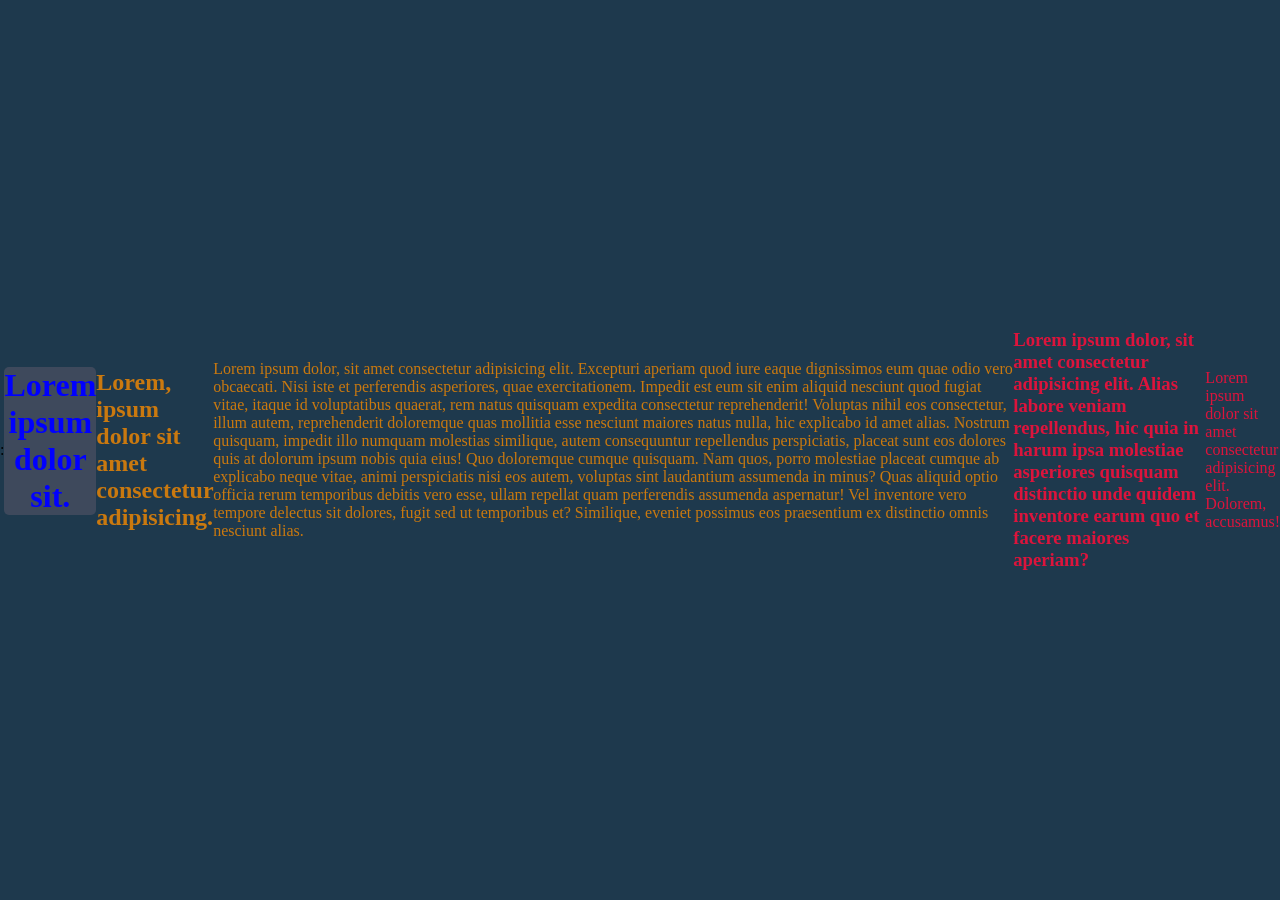
<file: CSS/index.html>
<!DOCTYPE html>
<html lang="en">
<head>
    <meta charset="UTF-8">
    <meta name="viewport" content="width=device-width, initial-scale=1.0">
    <title>Css Basics</title> 
    <style>
        h2, p {
            color: rgb(202, 121, 15);
        }
        .red {
            color: crimson;
        }    
    </style>
    <link rel="stylesheet" href="style.css">:
</head>
<body>
    <h1 style="color: blue;">Lorem ipsum dolor sit.</h1>
    <h2>Lorem, ipsum dolor sit amet consectetur adipisicing.</h2>

    <p>Lorem ipsum dolor, sit amet consectetur adipisicing elit. Excepturi aperiam quod iure eaque dignissimos eum quae odio vero obcaecati. Nisi iste et perferendis asperiores, quae exercitationem. Impedit est eum sit enim aliquid nesciunt quod fugiat vitae, itaque id voluptatibus quaerat, rem natus quisquam expedita consectetur reprehenderit! Voluptas nihil eos consectetur, illum autem, reprehenderit doloremque quas mollitia esse nesciunt maiores natus nulla, hic explicabo id amet alias. Nostrum quisquam, impedit illo numquam molestias similique, autem consequuntur repellendus perspiciatis, placeat sunt eos dolores quis at dolorum ipsum nobis quia eius! Quo doloremque cumque quisquam. Nam quos, porro molestiae placeat cumque ab explicabo neque vitae, animi perspiciatis nisi eos autem, voluptas sint laudantium assumenda in minus? Quas aliquid optio officia rerum temporibus debitis vero esse, ullam repellat quam perferendis assumenda aspernatur! Vel inventore vero tempore delectus sit dolores, fugit sed ut temporibus et? Similique, eveniet possimus eos praesentium ex distinctio omnis nesciunt alias.</p>

    <h3 class="red">Lorem ipsum dolor, sit amet consectetur adipisicing elit. Alias labore veniam repellendus, hic quia in harum ipsa molestiae asperiores quisquam distinctio unde quidem inventore earum quo et facere maiores aperiam?</h3>

    <p class="red">Lorem ipsum dolor sit amet consectetur adipisicing elit. Dolorem, accusamus!</p>
</body>
</html>
</file>
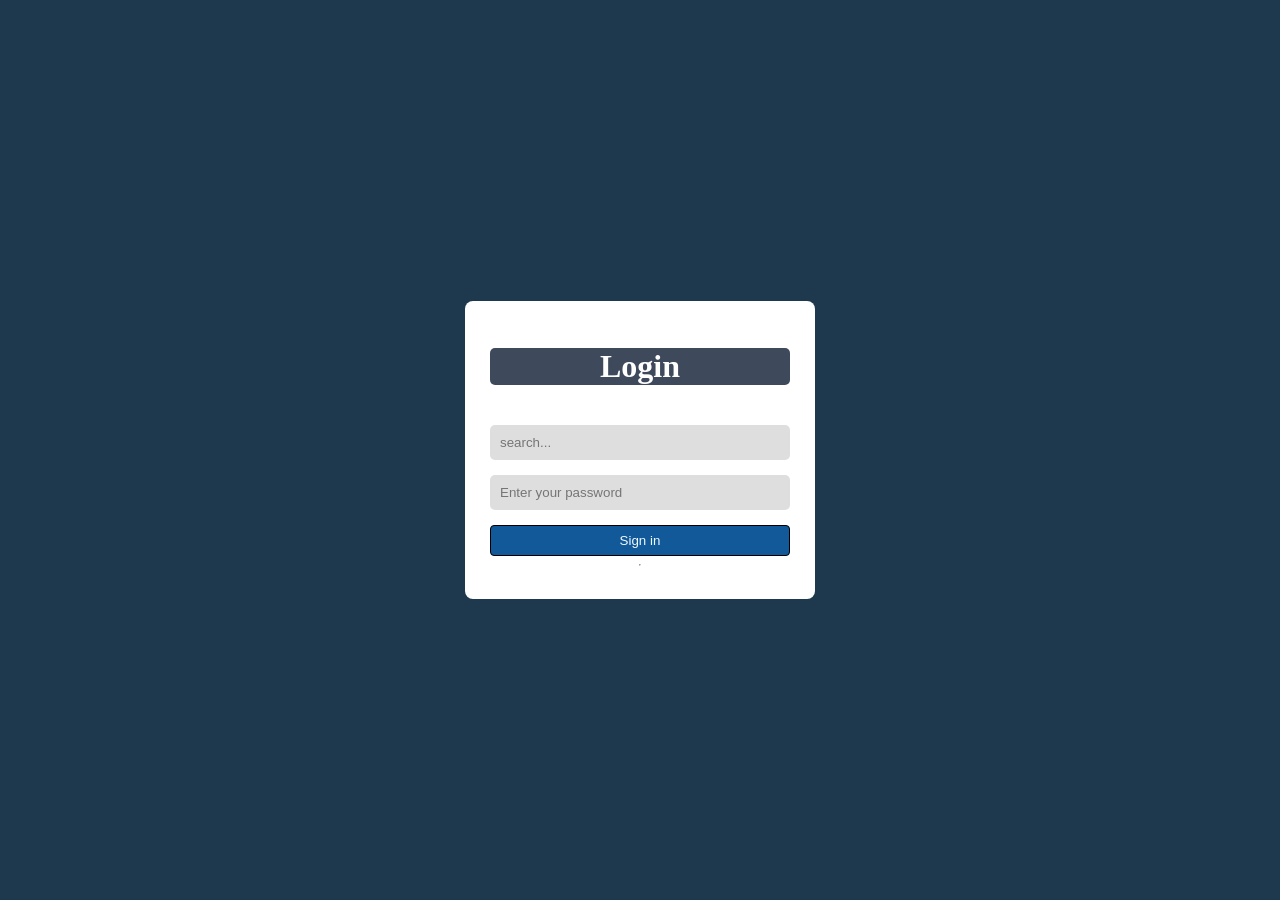
<file: CSS/login.html>
<!DOCTYPE html>
<html lang="en">

<head>
    <meta charset="UTF-8">
    <meta name="viewport" content="width=device-width, initial-scale=1.0">
    <title>login page</title>
    <link rel="stylesheet" href="style.css">
</head>

<body>
    <div class="card">
        <h1>Login</h1>
        <form>
            <input type="text" name="" id="" placeholder="search...">
            <input type="password" name="" id="" placeholder="Enter your password">
            <button type="submit">Sign in</button>
            <hr>
        </form>
    </div>

</body>

</html>
</file>
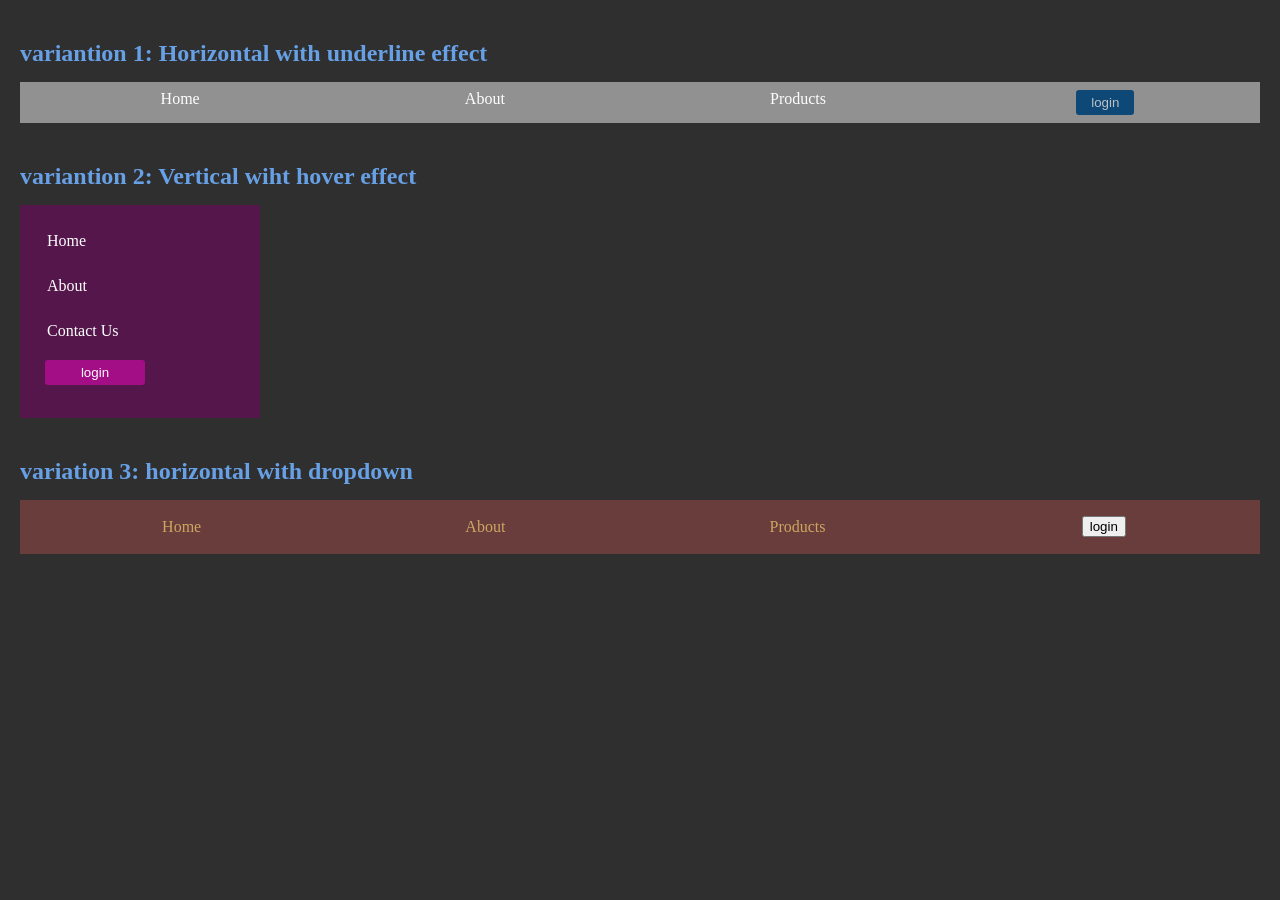
<file: CSS/navbar.html>
<!DOCTYPE html>
<html lang="en">

<head>
    <meta charset="UTF-8">
    <meta name="viewport" content="width=device-width, initial-scale=1.0">
    <title>Nav Bar</title>
    <link rel="stylesheet" href="navstyle.css   ">
</head>

<body>
    <div class="nav-container">
        <h2>variantion 1: Horizontal with underline effect</h2>
        <nav class="nav1">
            <ul>
                <li><a href="#">Home</a></li>
                <li><a href="#">About</a></li>
                <li><a href="#">Products</a></li>
                <li><button class="login-btn">login</button></li>
            </ul>
        </nav>
    </div>

    <div class="nav-container">
        <h2>variantion 2: Vertical wiht hover effect</h2>
        <nav class="nav2">
            <ul>
                <li>
                    <a href="#">Home</a>
                </li>
                <li>
                    <a href="#">About</a>
                </li>
                <li>
                    <a href="#">Contact Us</a>
                </li>
                <li>
                    <button class="login-btn">login</button>
                </li>
            </ul>
        </nav>
    </div>

    <div class="nav-container">
        <h2>variation 3: horizontal with dropdown </h2>
        <nav class="nav3">
            <ul>
                <li> <a href="#">Home</a> </li>
                <li class="dropdown">
                    <a href="#">About</a>
                    <div class="dropdown-content">
                        <a href="#">Our Story</a>
                        <a href="#">Team</a>
                        <a href="#">Contact</a>
                    </div>
                </li>
                <li><a href="#">Products</a></li>
                <li><button class="login-btn">login</button></li>
                </li>
            </ul>
        </nav>
    </div>


</body>

</html>
</file>
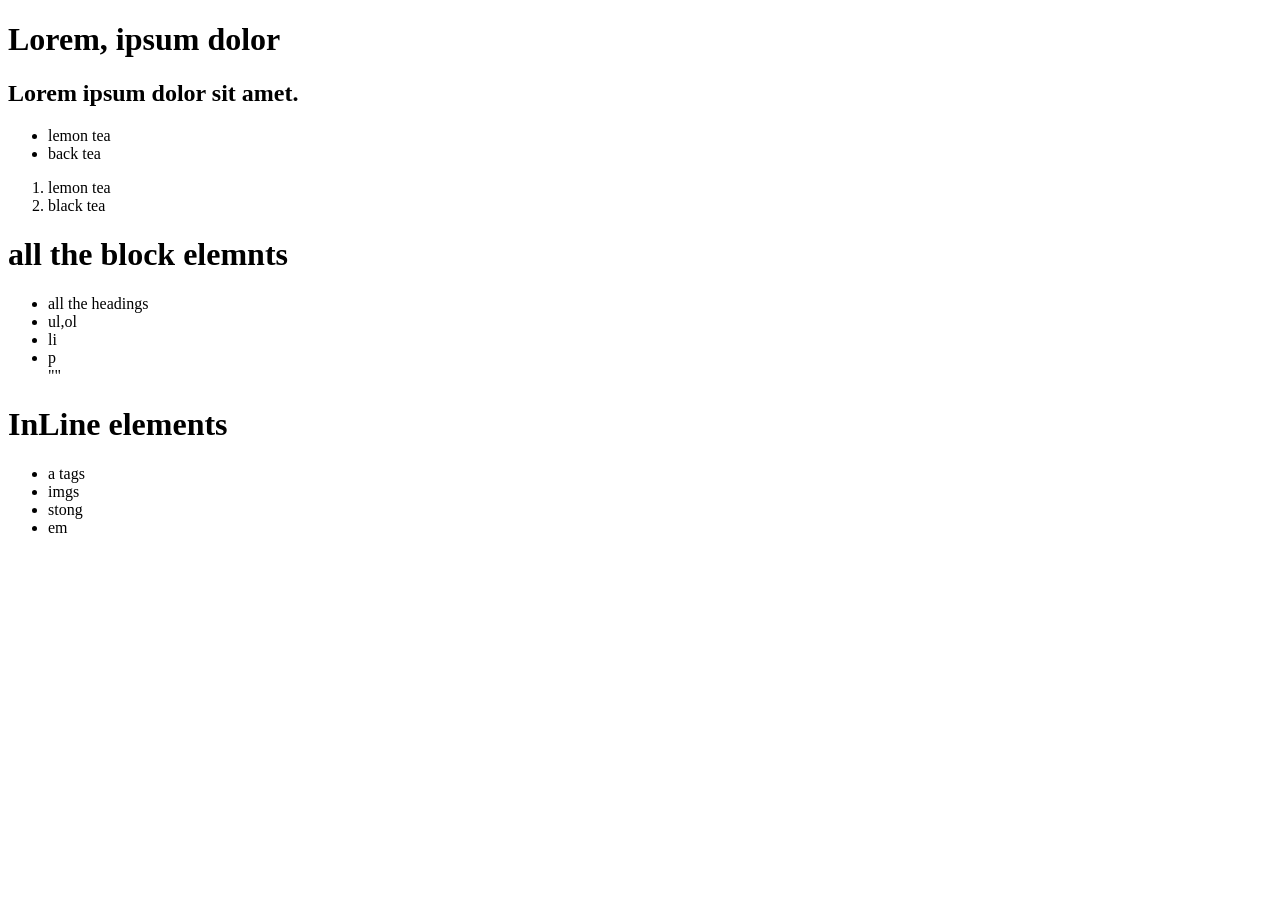
<file: HTML/02_Headings&Lists.html>
<!DOCTYPE html>
<html lang="en">

<head>
    <meta charset="UTF-8">
    <meta name="viewport" content="width=device-width, initial-scale=1.0">
    <title>lists</title>
</head>

<body>
    <h1>Lorem, ipsum dolor</h1>
    <h2>Lorem ipsum dolor sit amet.</h2>

    <ul> <!--to create an unordered lists(bullets) -->
        <li>lemon tea</li>
        <li>back tea</li>
    </ul>
    <ol> <!--to create an ordered lists(numbers) -->
        <li>lemon tea</li>
        <li>black tea</li>
    </ol>
    <div>
         <h1>all the block elemnts</h1> <!--takes the whole space on a webpage -->
        <ul>
            <li>all the headings</li>
            <li>ul,ol</li>
            <li>li</li>
            <li>p</li>""
        </ul>

    </div>
    <div>
        <h1>InLine elements</h1> <!--takes only the space its needs-->
        <ul>
            <li>a tags</li>
            <li>imgs</li>
            <li>stong</li>
            <li>em</li>
        </ul>
    </div>
    <br>
</body>

</html>
</file>
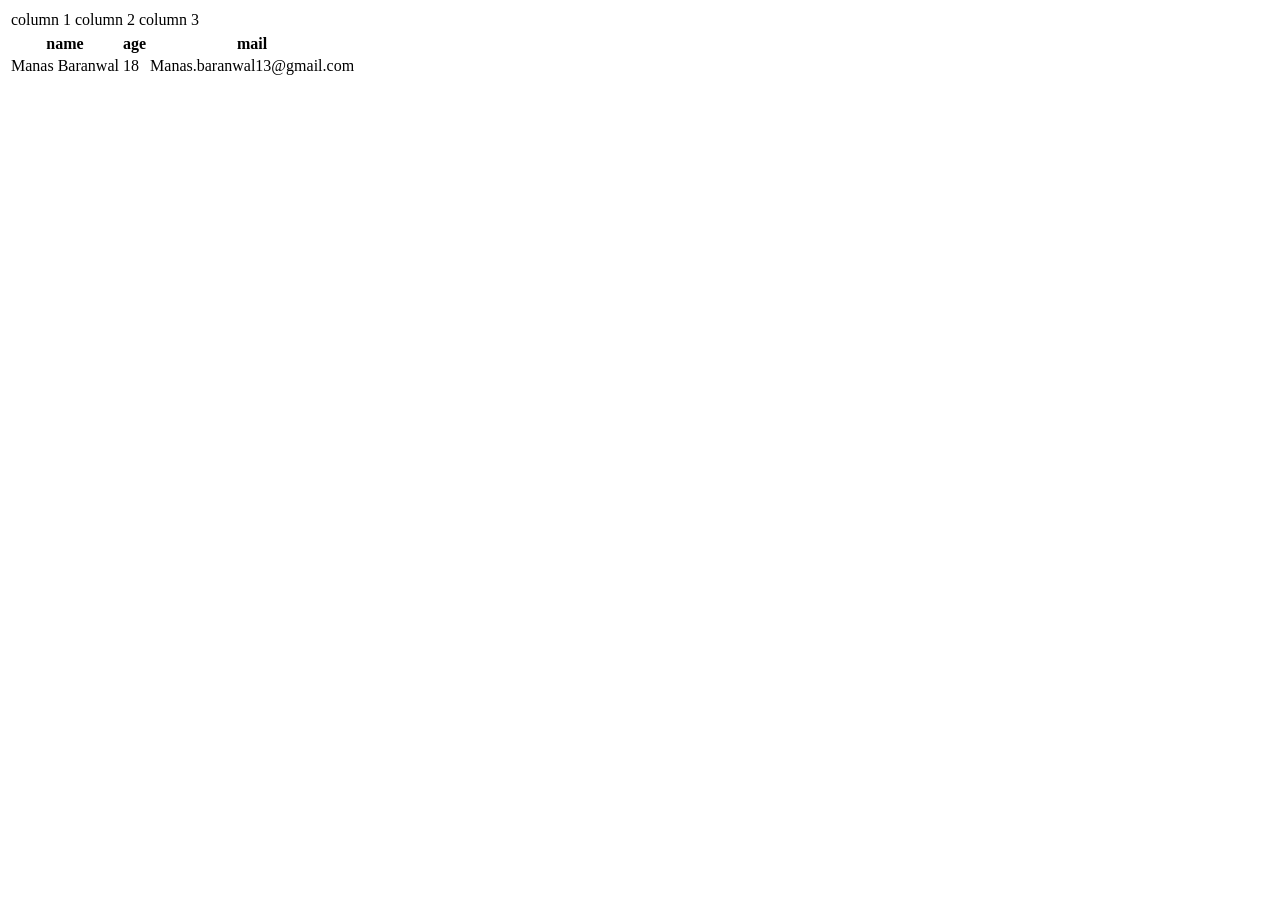
<file: HTML/03_Tables.html>
<!DOCTYPE html>
<html lang="en">

<head>
    <meta charset="UTF-8">
    <meta name="viewport" content="width=device-width, initial-scale=1.0">
    <title>Tables</title>
</head>

<body>
    <table>
        <tr>
            <td>column 1</td>
            <td>column 2</td>
            <td>column 3</td>
        </tr>
        <table>
            <tr>
                <th>name</th>
                <th>age</th>
                <th>mail</th>
            </tr>
        
        <tr>
        <td>Manas Baranwal</td>
        <td>18</td>
        <td>Manas.baranwal13@gmail.com</td>
        </tr>
        </table>
    </table>
</body>

</html>
</file>
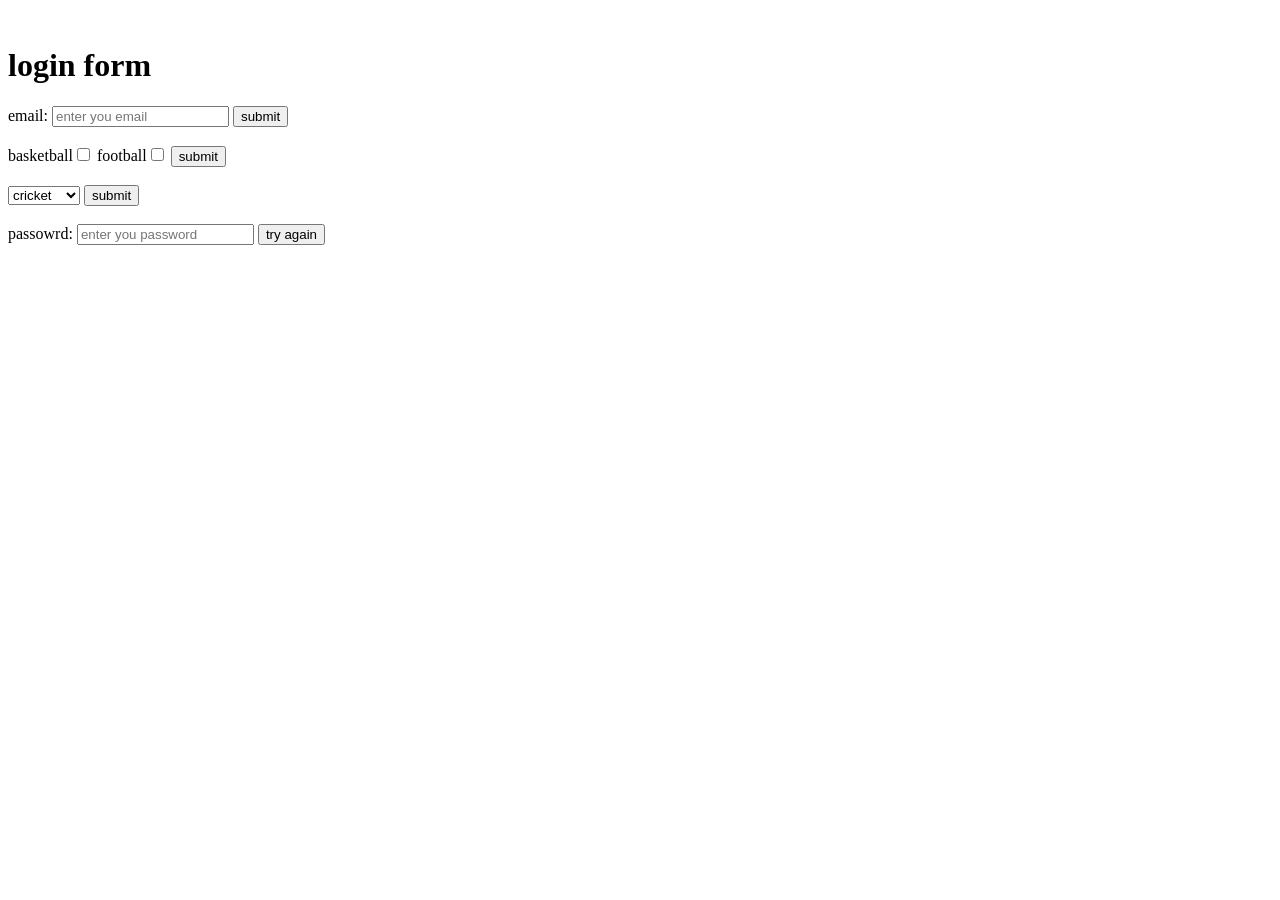
<file: HTML/04_forms.html>
<!DOCTYPE html>
<html lang="en">

<head>
    <meta charset="UTF-8">
    <meta name="viewport" content="width=device-width, initial-scale=1.0">
    <title>forms</title>
</head>

<body>
    <img src"" alt="">

    <h1>login form</h1>
    <form id="myForm">
        <label for="email">
            email:
            <input placeholder="enter you email" type="email" name="email" id="">
            <button type="submit">submit</button>
        </label>
        <br>
        <br>
        <label for="games">
            basketball<input type="checkbox" name="" id="">
        </label>
        <label for="games">
            football<input type="checkbox" name="" id="">
            <button type="submit">submit</button>
        </label>
        <br>
        <br>
        <label for="games">
            <select name="games" id="">
                <option value="cricket">cricket</option>
                <option value="baseball">baseball</option>

            </select>
            <button type="submit">submit</button>
        </label>
        <br>
        <br>
        <form>
            <label for="password">
                passowrd:
                <input placeholder="enter you password" type="password" name="password" id="">
            </label>
            <button type="reset">try again</button>
        </form>

    </form>
</body>

</html>
</file>
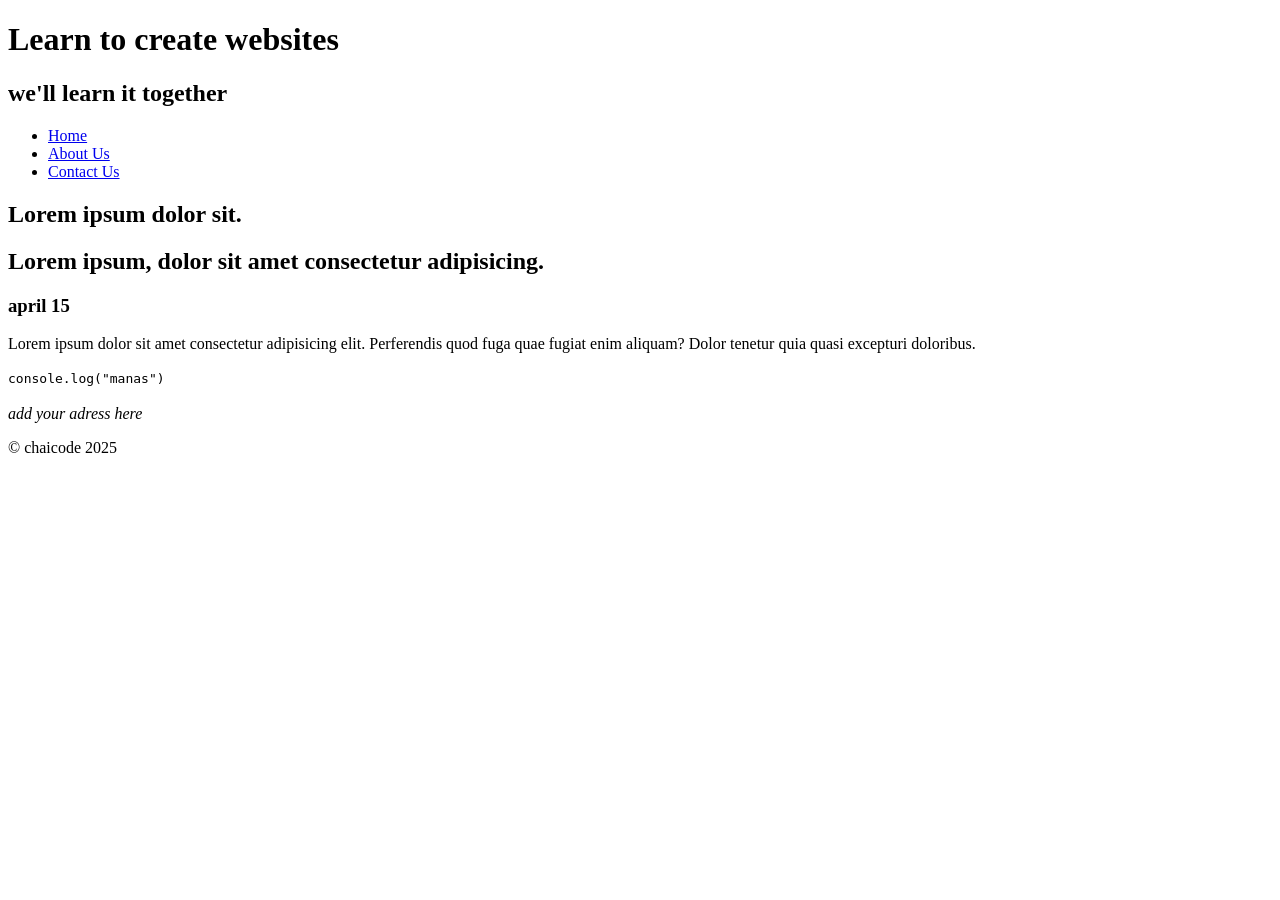
<file: HTML/05_semantics.html>
<!DOCTYPE html>
<html lang="en">

<head>
    <meta charset="UTF-8">
    <meta name="viewport" content="width=device-width, initial-scale=">
    <title>website</title>
</head>

<body>  
    <header>
        <h1>Learn to create websites</h1>
        <h2>we'll learn it together</h2>
        <nav>
            <ul>
                <li><a href="#">Home</a></li>
                <li><a href="#">About Us</a></li>
                <li><a href="#">Contact Us</a></li>
            </ul>
        </nav>
    </header>
    <article>
        <hgroup>
            <h1>Lorem ipsum dolor sit.</h1>
            <h2>Lorem ipsum, dolor sit amet consectetur adipisicing.</h2>
            <h3><time datetime="2025-04-15">april 15</time></h3>
        </hgroup>
        <section>
            <p>Lorem ipsum dolor sit amet consectetur adipisicing elit. Perferendis quod fuga quae fugiat enim aliquam? Dolor tenetur quia quasi excepturi doloribus.</p>
        </section>
        <section>
            <code>
                console.log("manas")
            </code>
        </section>
        <br>
    </article>
    <footer>
        <address>add your adress here</address>
        <p> &copy; chaicode 2025</p>
    </footer>
</body>

</html>
</file>
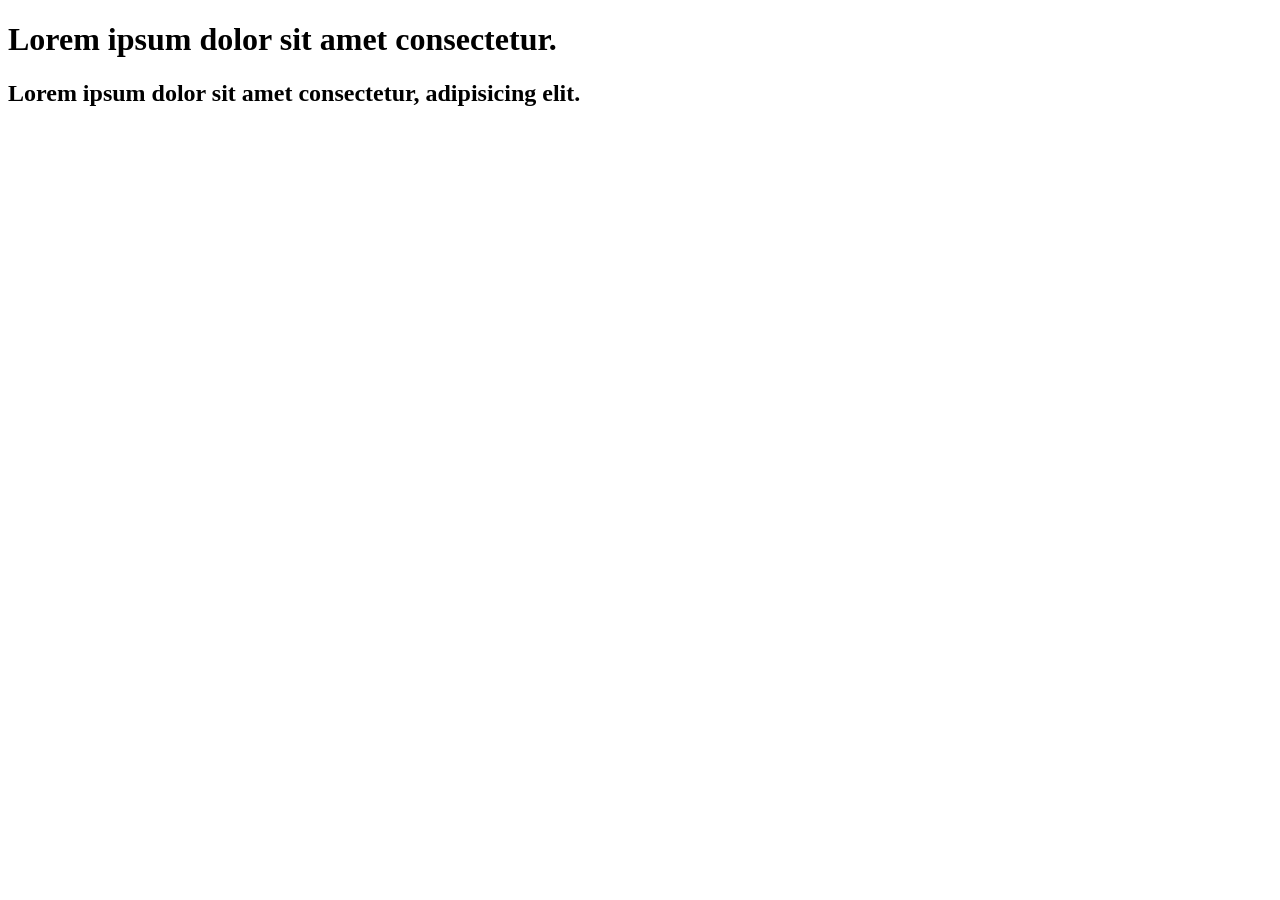
<file: HTML/06_test.html>
<!DOCTYPE html>
<html lang="en">
<head>
    <meta charset="UTF-8">
    <meta name="viewport" content="width=device-width, initial-scale=1.0">
    <title>revision</title>
</head>
<body>
    <div>
        <hgroup>
            <h1>
                Lorem ipsum dolor sit amet consectetur.
            </h1>
            <h2>
                Lorem ipsum dolor sit amet consectetur, adipisicing elit.
            </h2>
        </hgroup>
         
    </div>
</body>
</html>
</file>
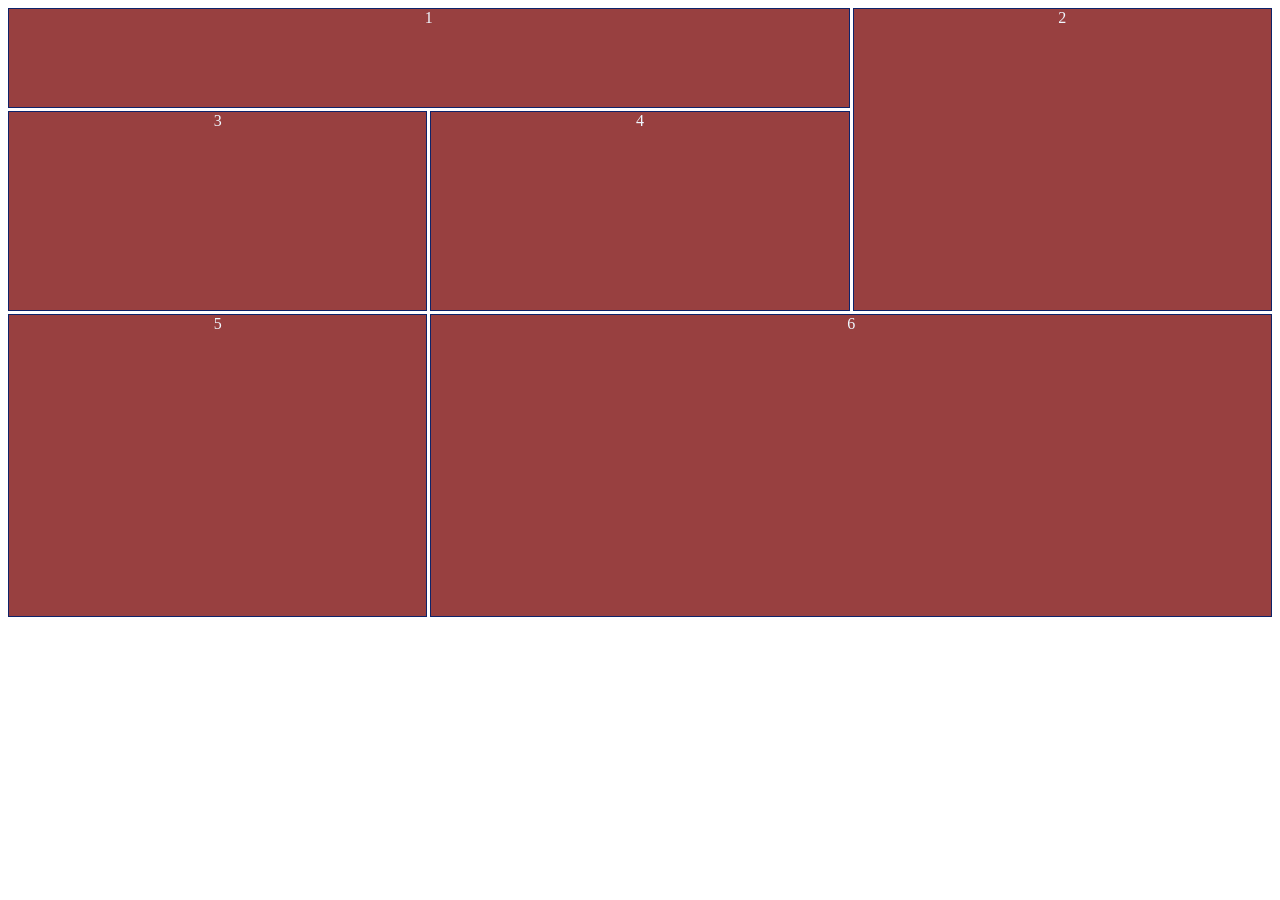
<file: CSS/basicgrid/basicgrid.html>
<!DOCTYPE html>
<html lang="en">
<head>
    <meta charset="UTF-8">
    <meta name="viewport" content="width=device-width, initial-scale=1.0">
    <title>BasicGrids</title>
    <link rel="stylesheet" href="style.css">
</head>
<body>
    <div class="grid-container">
        <div class="item item1">1</div>
        <div class="item item2">2</div>
        <div class="item">3</div>
        <div class="item">4</div>
        <div class="item item5">5</div>
        <div class="item item6">6</div>
    </div>
</body>
</html>
</file>
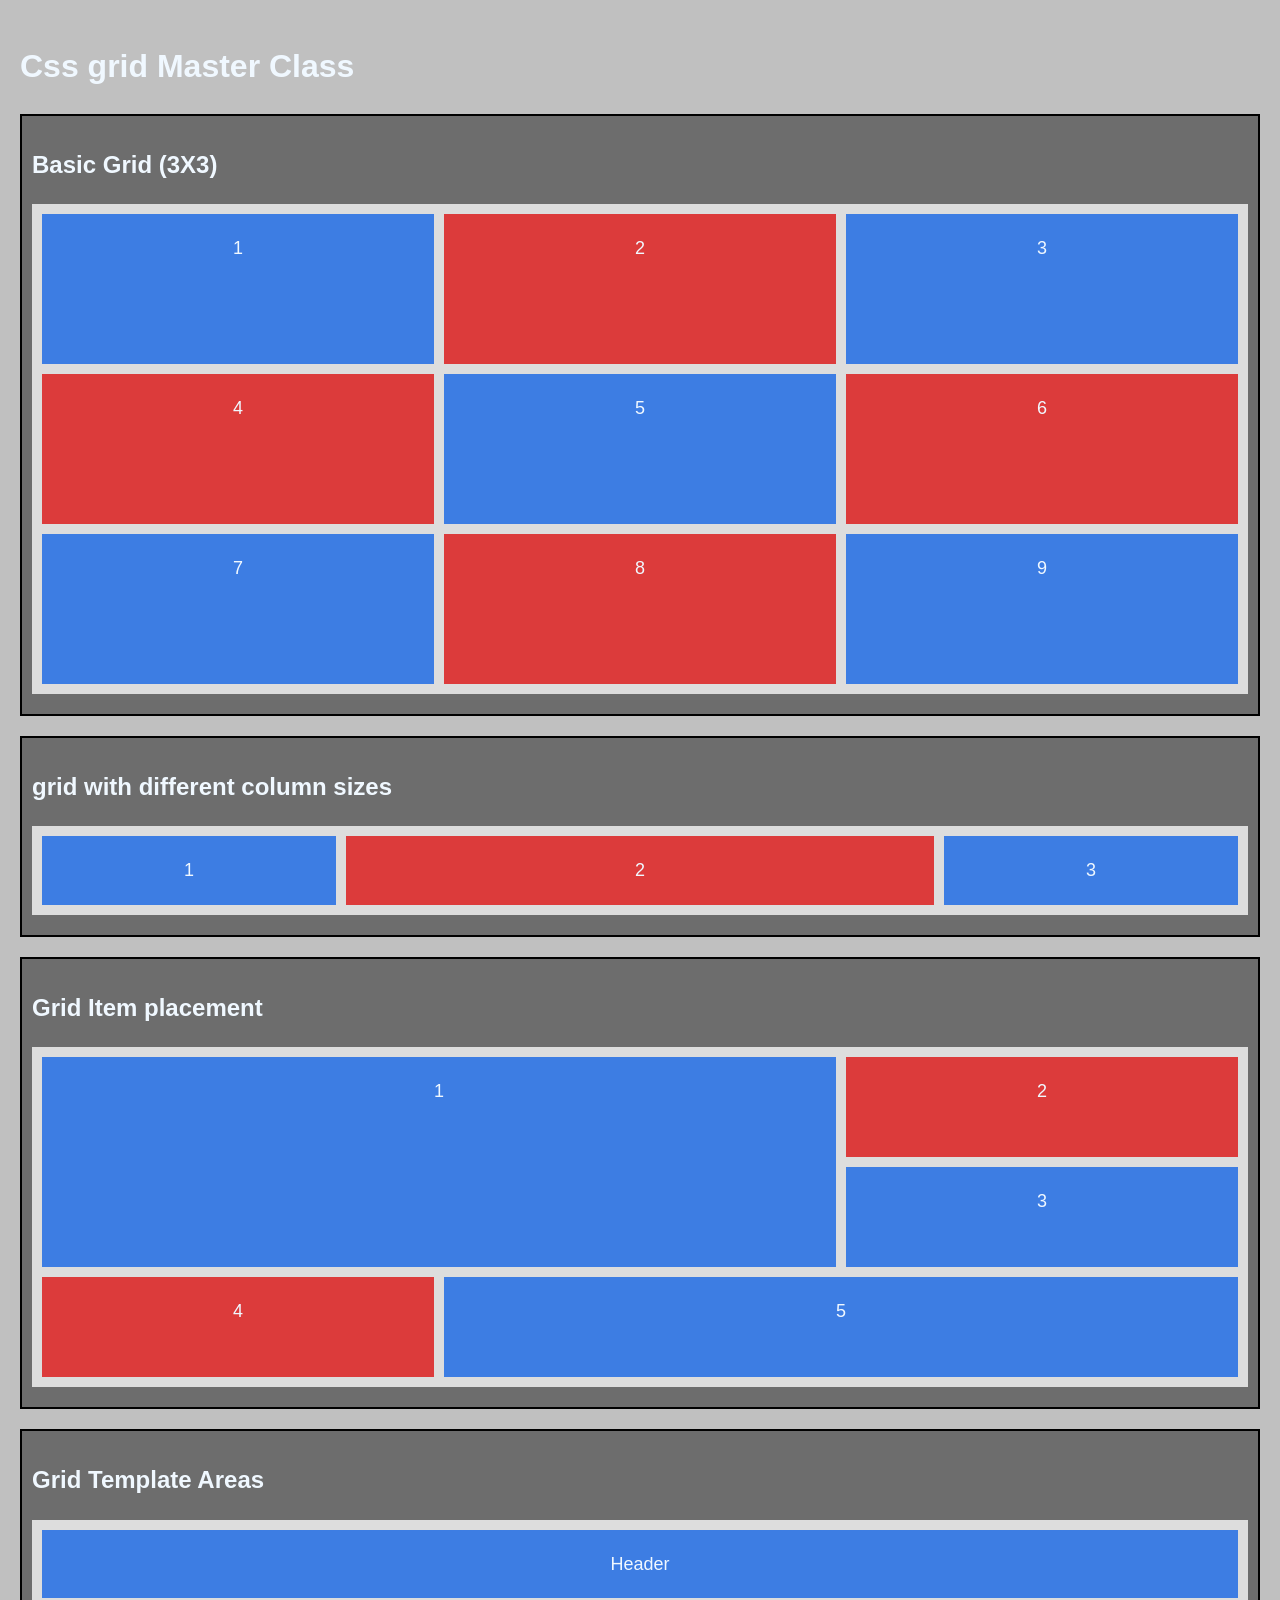
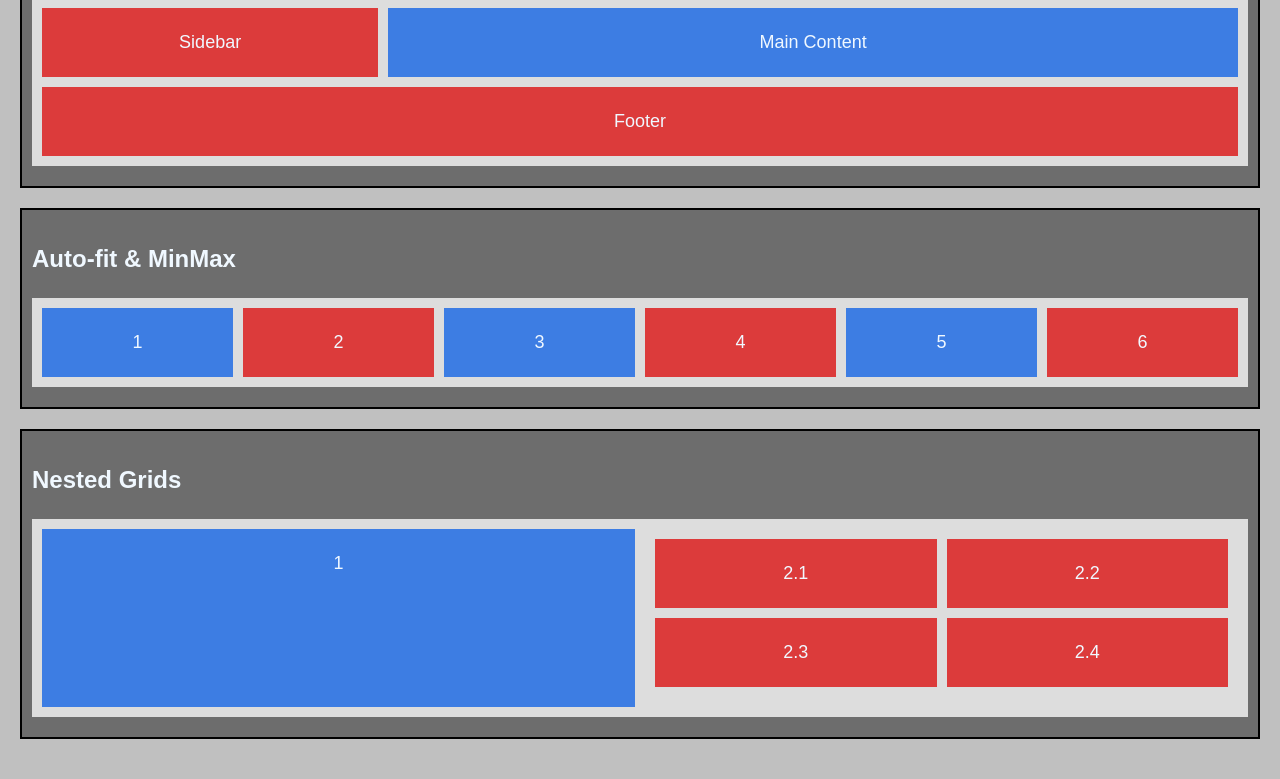
<file: CSS/GridMasterClass/grid.html>
<!DOCTYPE html>
<html lang="en">

<head>
    <meta charset="UTF-8">
    <meta name="viewport" content="width=device-width, initial-scale=1.0">
    <title>Grid Layouts</title>

    <style>
        body {
            font-family: Arial, Helvetica, sans-serif;
            line-height: 1.6;
            margin: 0;
            padding: 20px;
            background-color: #c0c0c0;
            color: aliceblue;
        }

        .container {
            background-color: #6d6d6d;
            border: 2px solid rgb(0, 0, 0);
            margin-bottom: 20px;
            padding: 10px;
        }

        .grid-container {
            display: grid;
            gap: 10px;
            background-color: #ddd;
            padding: 10px;
            margin-bottom: 10px;

        }

        .box {
            background-color: rgb(61, 125, 227);
            color: aliceblue;
            padding: 20px;
            font-size: 18px;
            text-align: center;
        }



        .box:nth-child(even) {
            background-color: #dc3b3b;
        }
    </style>
</head>

<body>
    <h1>Css grid Master Class</h1>
    <div class="container">
        <h2>Basic Grid (3X3)</h2>
        <div class="grid-container" style="grid-template-columns: repeat(3,1fr);
            grid-template-rows: repeat(3,150px);">
            <div class="box">1</div>
            <div class="box">2</div>
            <div class="box">3</div>
            <div class="box">4</div>
            <div class="box">5</div>
            <div class="box">6</div>
            <div class="box">7</div>
            <div class="box">8</div>
            <div class="box">9</div>
        </div>
    </div>

    <div class="container">
        <h2>grid with different column sizes</h2>
        <div class="grid-container" style="grid-template-columns: 1fr 2fr 1fr;">
            <div class="box">1</div>
            <div class="box">2</div>
            <div class="box">3</div>
        </div>
    </div>

    <div class="container">
        <h2>Grid Item placement</h2>
        <div class="grid-container" style="grid-template-columns: repeat(3,1fr);
            grid-template-rows: repeat(3,100px);">
            <div class="box" style="grid-column: 1/3; grid-row: 1/3;">1</div>
            <div class="box">2</div>
            <div class="box">3</div>
            <div class="box">4</div>
            <div class="box" style="grid-column: 2/4;">5</div>
        </div>
    </div>

    <div class="container">
        <h2>Grid Template Areas</h2>
        <div class="grid-container" style="grid-template-areas: 'header header header header' 'sidebar main main main' 'footer footer footer footer';">
            <div class="box" style="grid-area: header;">Header</div>
            <div class="box" style="grid-area: sidebar;">Sidebar</div>
            <div class="box" style="grid-area: main;">Main Content</div>
            <div class="box" style="grid-area: footer;">Footer</div>
        </div>
    </div>

    <div class="container">
        <h2>Auto-fit & MinMax</h2>
        <div class="grid-container" style="grid-template-columns: repeat(auto-fit, minmax(100px,1fr));">
            <div class="box">1</div>
            <div class="box">2</div>
            <div class="box">3</div>
            <div class="box">4</div>
            <div class="box">5</div>
            <div class="box">6</div>
        </div>
    </div>
    
    <div class="container">
        <h2>Nested Grids</h2>
        <div class="grid-container" style="grid-template-columns: 1fr 1fr;">
            <div class="box">1</div>
            <div class="grid-container" style="grid-template-columns: 1fr 1fr;">
                <div class="box" style="background-color: #dc3b3b;">2.1</div>
                <div class="box" style="background-color: #dc3b3b;">2.2</div>
                <div class="box" style="background-color: #dc3b3b;">2.3</div>
                <div class="box" style="background-color: #dc3b3b;">2.4</div>
            </div>
        </div>
    </div>
</body>

</html>
</file>
<file: CSS/style.css>
body {
    font-family: 'Times New Roman', Times, serif;
    background-color: #1e394d;
    margin: 0;
    padding: 0;
    height: 100vh;
    display: flex;
    justify-content: center;
    align-items: center;
}

.card {
    background-color: #ffffff;
    border-radius: 8px;
    padding: 25px;
    width: 300px;
}

h1 {
    color: #ffffff;
    text-align: center;
    margin-bottom: 40px;
    background-color: #3e495c;
    border-radius: 5px;

}

form {
    display: flex;
    flex-direction: column;

}

input {
    margin-bottom: 15px;
    padding: 10px;
    border-radius: 5px;
    background-color: #dfdede;
    border: 0px;
}

button {
    background-color: #115998;
    color: aliceblue;
    border-radius: 4px;
    border: 1px solid black;
    padding: 7px;
}

button:hover {
    background-color: #08477e;
    cursor: pointer;
}

input:hover {
    background-color: #b4b3b3;
}
</file>
<file: CSS/navstyle.css>
body {
    font-family: 'Times New Roman', Times, serif;
    margin: 0;
    padding: 20px;
    background-color: #2f2f2f;
    color: rgb(103, 160, 229);
}

.nav-container {
    margin-bottom: 40px;
}

h2 {
    margin-bottom: 15px;
}

.nav1 {
    background-color: #919191;
    padding: 8px;
}

.nav1 ul {
    margin: 0;
    padding: 0;
    list-style-type: none;
    display: flex;
    justify-content: space-around;
}

.nav1 li {
    display: inline;
}

.nav1 a {
    text-decoration: none;
    color: rgb(255, 254, 254);
    /* background-color: #293138; */
    padding: 5px 15px;
    cursor: pointer;
    position: relative;
}

.nav1 .login-btn {
    background-color: #0d4877;
    color: rgb(190, 192, 194);
    border: none;
    padding: 5px 15px;
    border-radius: 3px;
    cursor: pointer;

}

.nav1 .login-btn:hover {
    background-color: #0c395e;
}

.nav1 a::after {
    content: "";
    position: absolute;
    height: 2px;
    width: 100%;
    bottom: 0;
    left: 0;
    background-color: #105380;
    transform: scaleX(0);
    transition: transform 0.3s ease-in-out;

}

.nav1 a:hover::after {
    transform: scaleX(1);

}

.nav2 {
    background-color: #55174b;
    padding: 20px;
    width: 200px;
}

.nav2 ul {
    list-style-type: none;
    margin: 0;
    padding: 0;
}

.nav2 li {
    margin-bottom: 13px;
}

.nav2 a {
    text-decoration: none;
    color: rgb(255, 254, 254);
    display: block;
    padding: 7px;
    width: 100%;
    cursor: pointer;
    position: relative;
}

.nav2 a:hover {
    background-color: #720660;
    color: #eb94e2;
}

.nav2 .login-btn {
    background-color: #a30e87;
    color: rgb(252, 252, 252);
    border: none;
    padding: 5px 15px;
    border-radius: 3px;
    cursor: pointer;
    width: 50%;
    margin-left: 5px;

}

.nav2 .login-btn:hover {
    background-color: #840974;
}

.nav3 {
    background-color: #6a3d3d;
    padding: 10px;
}

.nav3 ul {
    padding: 0;
    margin: 0;
    list-style-type: none;
    display: flex;
    justify-content: space-around;
    align-items: center;
}

.nav3 a {
    text-decoration: none;
    color: #cca660;
    padding: 8px;
    display: block;
}

.nav3 .dropdown-content {
        display: none;
}

.nav3 .dropdown:hover .dropdown-content{
     display: block;
     position: absolute;
     background-color: #6a3d3d;
     min-width: 150px;
     text-align: center;
}
</file>
<file: CSS/basicgrid/style.css>
.item {
    background-color: #984040;
    color: aliceblue;
    border: 1px solid rgb(14, 35, 105);
    text-align: center;
}

.grid-container {
    display: grid;
    grid-template-columns: repeat(3, 1fr);
    grid-template-rows: 100px 200px 100px 200px;
    gap: 3px;
}

.item1 {
    grid-column: 1/3;
    grid-row: 1/2;
}

.item2 {
    grid-column: 3/4;
    grid-row: 1/3;
}

.item5 {
    grid-column: 1/2;
    grid-row: 3/5;
}

.item6 {
    grid-column: 2/4;
    grid-row: 3/5;
}
</file>
